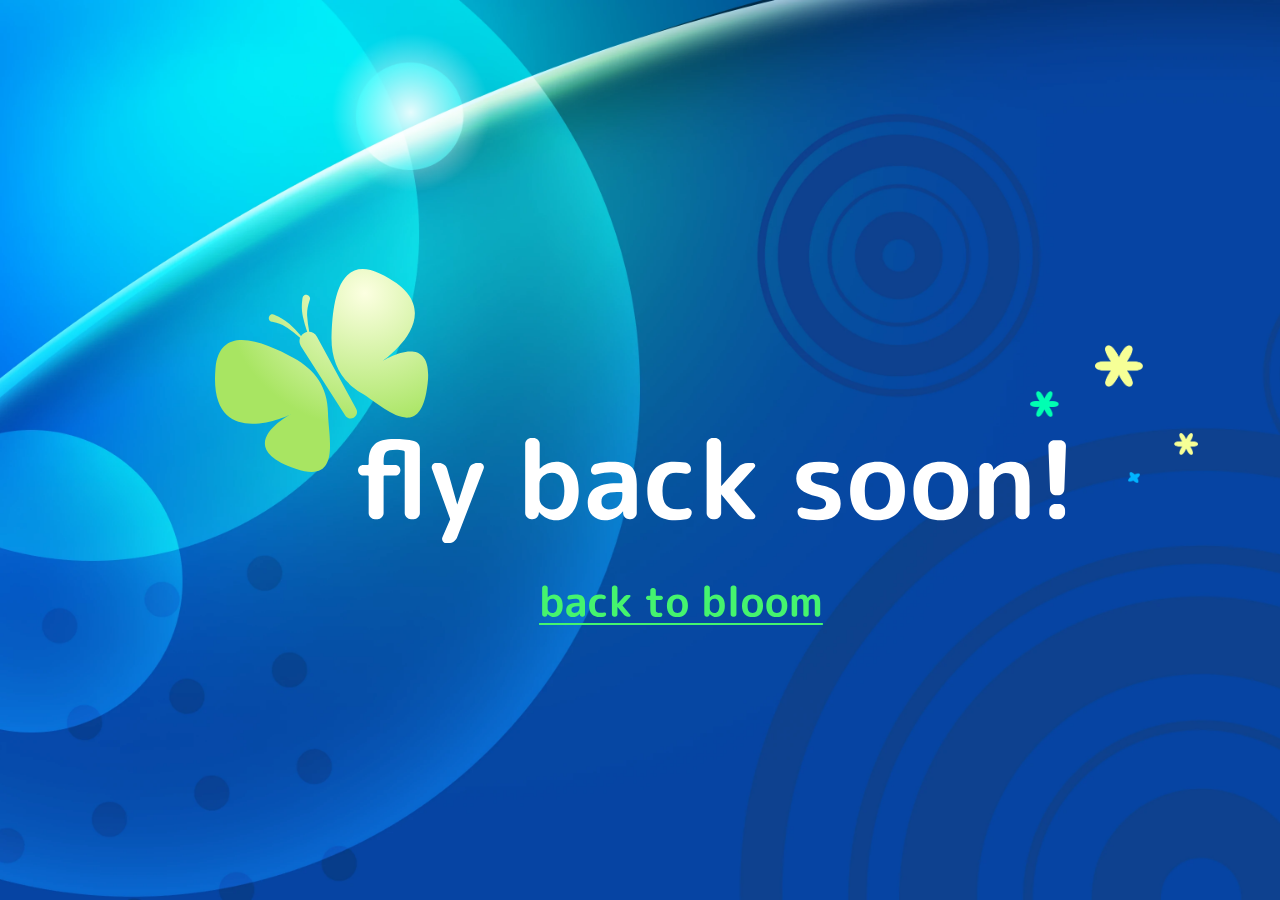
<file: index.html>
<!doctype html>
<html lang="en">
<head>
<meta charset="utf-8">
<meta name="viewport" content="width=device-width, initial-scale=1">
<title>Monarch</title>
<meta name="description" content="Monarch is coming soon.">
<meta name="theme-color" content="#07449f">
<meta property="og:title" content="Monarch">
<meta property="og:description" content="Monarch is coming soon.">
<meta property="og:type" content="website">
<meta property="og:url" content="https://monarch.bloomnetworks.net/">
<meta property="og:image" content="https://monarch.bloomnetworks.net/assets/share.jpg?v=2">
<meta property="og:image:width" content="1200">
<meta property="og:image:height" content="675">
<meta property="og:image:alt" content="Monarch">
<meta name="twitter:card" content="summary_large_image">
<link rel="icon" href="assets/favicon.png" type="image/png">
<link rel="apple-touch-icon" href="assets/apple-touch-icon.png">
<link rel="stylesheet" href="style.css?v=6">
</head>
<body>
<main>
<h1 class="visually-hidden">Monarch. Fly back soon!</h1>
<div class="stage">
  <div class="scene">
    <img class="layer background" src="assets/background.webp?v=2" width="3840" height="2160" alt="">
    <svg class="layer ambient" viewBox="0 0 3840 2160" aria-hidden="true">
      <defs>
        <radialGradient id="glint">
          <stop offset="0" stop-color="#fff" stop-opacity="0.9"/>
          <stop offset="1" stop-color="#fff" stop-opacity="0"/>
        </radialGradient>
      </defs>
      <circle class="glint" cx="1370" cy="270" r="190" fill="url(#glint)"/>
      <g class="ripples" fill="none" stroke="#0b3b8c">
        <circle class="ripple" cx="2540" cy="600" r="330"/>
        <circle class="ripple ripple-late" cx="2540" cy="600" r="330"/>
        <circle class="ripple ripple-b" cx="3690" cy="880" r="300"/>
        <circle class="ripple ripple-big" cx="3280" cy="2200" r="1050"/>
      </g>
      <g class="bubbles" fill="#fff" fill-opacity="0.08" stroke="#fff" stroke-opacity="0.22" stroke-width="5">
        <circle class="bubble b1" cx="420" cy="1900" r="70"/>
        <circle class="bubble b2" cx="900" cy="2050" r="42"/>
        <circle class="bubble b3" cx="1500" cy="1980" r="95"/>
        <circle class="bubble b4" cx="240" cy="2100" r="34"/>
        <circle class="bubble b5" cx="1180" cy="2120" r="58"/>
        <circle class="bubble b6" cx="1900" cy="2150" r="28"/>
      </g>
      <g class="sparks" fill="#fff">
        <circle class="spark s1" cx="2050" cy="420" r="9"/>
        <circle class="spark s2" cx="3420" cy="1350" r="7"/>
        <circle class="spark s3" cx="700" cy="1150" r="8"/>
        <circle class="spark s4" cx="2760" cy="1650" r="6"/>
        <circle class="spark s5" cx="3550" cy="420" r="8"/>
      </g>
    </svg>
  </div>
  <img class="layer star star-yellow" src="assets/star-yellow.webp?v=2" alt="">
  <img class="layer star star-green" src="assets/star-green.webp?v=2" alt="">
  <img class="layer star star-small" src="assets/star-small.webp?v=2" alt="">
  <img class="layer star star-blue" src="assets/star-blue.webp?v=2" alt="">
  <span class="layer glide"><img src="assets/butterfly.svg?v=2" alt=""></span>
  <img class="layer title" src="assets/title.svg?v=2" alt="">
  <a class="layer back" href="https://bloomnetworks.net"><img src="assets/back.svg?v=2" alt="back to bloom"></a>
</div>
</main>
</body>
</html>
</file>
<file: style.css>
html,
body {
  height: 100%;
  margin: 0;
  overflow: hidden;
  background: #07449f;
}

.visually-hidden {
  position: absolute;
  width: 1px;
  height: 1px;
  margin: -1px;
  overflow: hidden;
  clip-path: inset(50%);
  white-space: nowrap;
}

.stage {
  --size: max(100vw, calc(100dvh * 16 / 9));
  position: fixed;
  left: 50%;
  top: 50%;
  width: var(--size);
  aspect-ratio: 16 / 9;
  transform: translate(-50%, -50%);
}

.scene {
  position: absolute;
  inset: 0;
  animation: sway 34s ease-in-out infinite alternate;
}

.layer {
  position: absolute;
  display: block;
  max-width: none;
  height: auto;
}

.layer img {
  display: block;
  width: 100%;
}

.background,
.ambient {
  left: 0;
  top: 0;
  width: 100%;
  height: 100%;
}

.ambient {
  overflow: visible;
}

.title {
  left: 32.344%;
  top: 48.704%;
  width: 44.271%;
}

.glide {
  left: 23.438%;
  top: 29.907%;
  width: 13.698%;
}

.back {
  left: 43.698%;
  top: 65.000%;
  width: 17.760%;
}

.star-yellow {
  left: 78.464%;
  top: 38.380%;
  width: 2.943%;
}

.star-green {
  left: 74.349%;
  top: 43.426%;
  width: 1.823%;
}

.star-small {
  left: 83.359%;
  top: 48.148%;
  width: 1.510%;
}

.star-blue {
  left: 80.521%;
  top: 52.407%;
  width: 0.729%;
}

.back {
  border-radius: 999px;
  transition: transform 0.25s, filter 0.25s;
}

.back:hover {
  transform: scale(1.05);
  filter: brightness(1.15);
}

.back:focus-visible {
  outline: 3px solid #fff;
  outline-offset: 6px;
}

.glide {
  animation: glide 13s ease-in-out infinite;
}

.title {
  animation: bob 6.5s ease-in-out infinite alternate;
}

.star {
  animation: twinkle 3.4s ease-in-out infinite alternate;
}

.star-green {
  animation-duration: 4.1s;
  animation-delay: -1.2s;
}

.star-small {
  animation-duration: 2.8s;
  animation-delay: -2s;
}

.star-blue {
  animation-duration: 3.7s;
  animation-delay: -0.6s;
}

.ambient circle {
  transform-box: fill-box;
  transform-origin: center;
}

.glint {
  animation: glint 5s ease-in-out infinite alternate;
}

.ripple {
  stroke-width: 26;
  opacity: 0;
  animation: ripple 6s ease-out infinite;
}

.ripple-late {
  animation-delay: -3s;
}

.ripple-b {
  animation-duration: 7.5s;
  animation-delay: -1.5s;
}

.ripple-big {
  stroke-width: 60;
  animation-duration: 10s;
  animation-delay: -4s;
}

.bubble {
  opacity: 0;
  animation: rise 16s linear infinite;
}

.b2 { animation-duration: 12s; animation-delay: -5s; }
.b3 { animation-duration: 21s; animation-delay: -9s; }
.b4 { animation-duration: 11s; animation-delay: -2s; }
.b5 { animation-duration: 18s; animation-delay: -13s; }
.b6 { animation-duration: 14s; animation-delay: -7s; }

.spark {
  opacity: 0;
  animation: spark 4s ease-in-out infinite;
}

.s2 { animation-delay: -1.1s; animation-duration: 5s; }
.s3 { animation-delay: -2.3s; animation-duration: 3.6s; }
.s4 { animation-delay: -0.4s; animation-duration: 4.6s; }
.s5 { animation-delay: -3.1s; animation-duration: 5.4s; }

@keyframes sway {
  from { transform: scale(1.04) translate(-0.6%, 0.4%) rotate(-0.4deg); }
  to { transform: scale(1.07) translate(0.7%, -0.5%) rotate(0.5deg); }
}

@keyframes glide {
  0%, 100% { transform: translate(0, 0) rotate(0); }
  25% { transform: translate(calc(var(--size) * -0.006), calc(var(--size) * -0.01)) rotate(-3deg); }
  50% { transform: translate(calc(var(--size) * 0.005), calc(var(--size) * -0.016)) rotate(2.5deg); }
  75% { transform: translate(calc(var(--size) * 0.009), calc(var(--size) * -0.006)) rotate(-2deg); }
}

@keyframes bob {
  from { transform: translateY(0); }
  to { transform: translateY(calc(var(--size) * -0.004)); }
}

@keyframes twinkle {
  from { transform: scale(0.82) rotate(-14deg); opacity: 0.75; }
  to { transform: scale(1.18) rotate(16deg); opacity: 1; }
}

@keyframes glint {
  from { opacity: 0.15; transform: scale(0.8); }
  to { opacity: 0.6; transform: scale(1.15); }
}

@keyframes ripple {
  0% { opacity: 0; transform: scale(0.3); }
  15% { opacity: 0.55; }
  100% { opacity: 0; transform: scale(1.35); }
}

@keyframes rise {
  0% { opacity: 0; transform: translate(0, 0); }
  10% { opacity: 1; }
  50% { transform: translate(60px, -700px); }
  85% { opacity: 1; }
  100% { opacity: 0; transform: translate(-30px, -1400px); }
}

@keyframes spark {
  0%, 100% { opacity: 0; transform: scale(0.4); }
  50% { opacity: 0.8; transform: scale(1.4); }
}

@media (max-aspect-ratio: 1/1) {
  .stage {
    --size: 170vw;
    -webkit-mask-image: linear-gradient(transparent, #000 14%, #000 86%, transparent);
    mask-image: linear-gradient(transparent, #000 14%, #000 86%, transparent);
  }
}

@media (prefers-reduced-motion: reduce) {
  .scene,
  .glide,
  .title,
  .star,
  .ambient * {
    animation: none;
  }

  .scene {
    transform: none;
  }

  .ripple,
  .bubble,
  .spark,
  .glint {
    opacity: 0;
  }
}
</file>
